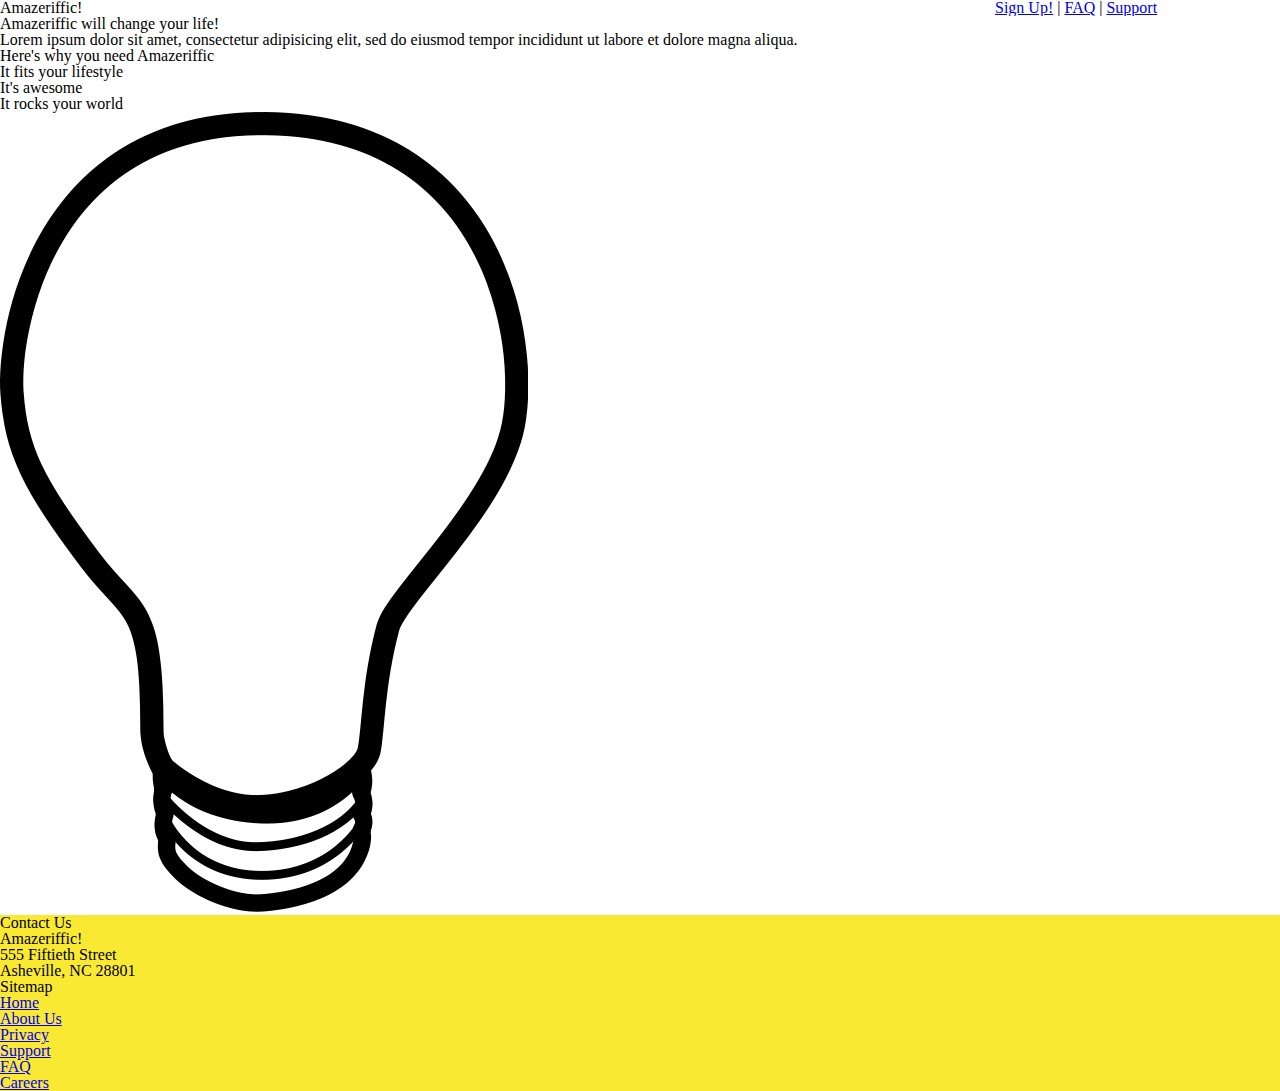
<file: Amazeriffic/index.html>
<!DOCTYPE html>
<html>
<head>
	<title>Sign up for Amazeriffic</title>
	<link rel="stylesheet" type="text/css" href="css/reset.css">
	<link rel="stylesheet" type="text/css" href="css/style.css">
</head>
<body>
	<header class="container">
		<h1>Amazeriffic!</h1>
		<nav>
			<a href="#">Sign Up!</a> |
			<a href="#">FAQ</a> |
			<a href="#">Support</a>
		</nav>
	</header>
	<main class="container"> 
		<h2>Amazeriffic will change your life!</h2>
		<p>Lorem ipsum dolor sit amet, consectetur adipisicing elit, sed do
		eiusmod tempor incididunt ut labore et dolore magna aliqua.</p>
		<h3>Here's why you need Amazeriffic</h3>
		<ul>
			<li>It fits your lifestyle</li> <li>It's awesome</li>
			<li>It rocks your world</li>
		</ul>
		<img src="resource/lightbulb.png" alt="an image of a lightbulb">
	</main>
	<footer class="container">
		<div class="contact">
			<h5>Contact Us</h5>
			<p>Amazeriffic!</p>
			<p>555 Fiftieth Street</p>
			<p>Asheville, NC 28801</p>
		</div>
		<div class="sitemap">
			<h5>Sitemap</h5>
			<ul>
				<li><a href="#">Home</a></li>
				<li><a href="#">About Us</a></li>
				<li><a href="#">Privacy</a></li>
				<li><a href="#">Support</a></li>
				<li><a href="#">FAQ</a></li>
				<li><a href="#">Careers</a></li>
			</ul>
		</div>
	</footer>
</body>
</html>
</file>
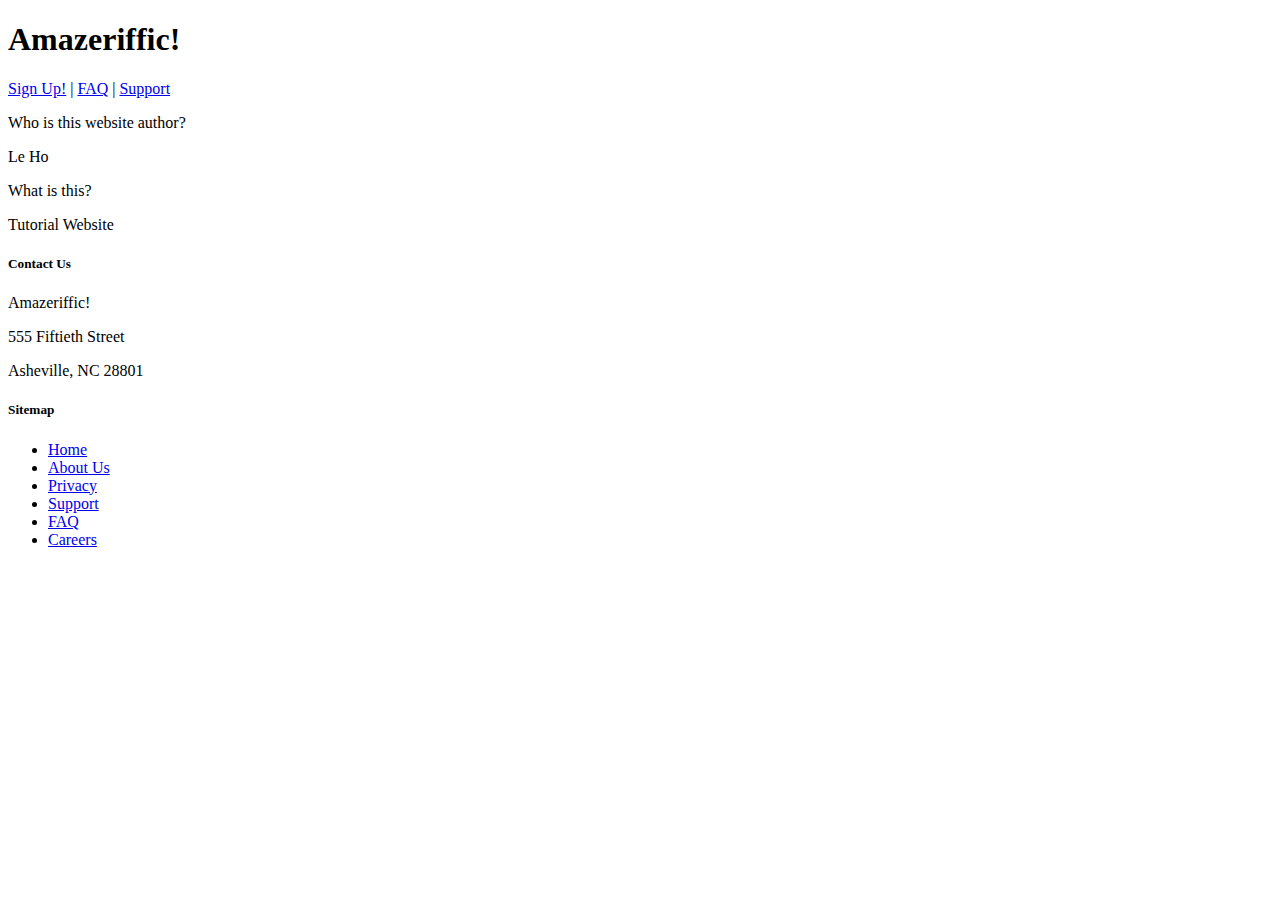
<file: Amazeriffic/faq.html>
<!DOCTYPE html>
<html>
<head>
	<title>FAQ Amazeriffic</title>
</head>
<body>
	<header>
		<h1>Amazeriffic!</h1>
		<nav>
			<a href="#">Sign Up!</a> |
			<a href="#">FAQ</a> |
			<a href="#">Support</a>
		</nav>
	</header>
	<main>
		<p>Who is this website author?</p>
		<p>Le Ho</p>
		<p>What is this?</p>
		<p>Tutorial Website</p>
	</main>
	<footer>
		<div class="contact">
			<h5>Contact Us</h5>
			<p>Amazeriffic!</p>
			<p>555 Fiftieth Street</p>
			<p>Asheville, NC 28801</p>
		</div>
		<div class="sitemap">
			<h5>Sitemap</h5>
			<ul>
				<li><a href="#">Home</a></li>
				<li><a href="#">About Us</a></li>
				<li><a href="#">Privacy</a></li>
				<li><a href="#">Support</a></li>
				<li><a href="#">FAQ</a></li>
				<li><a href="#">Careers</a></li>
			</ul>
		</div>
	</footer>
</body>
</html>
</file>
<file: Amazeriffic/css/style.css>
body {
	background: #f9e933;
}
header, main, footer { 
	min-width: 855px;
}
header .container, main .container, footer .container { 
	max-width: 855px;
	margin: auto;
}
header {
background: white;
overflow: auto;
}
main {
background: white;
}
header h1 { float: left;
width: 570px; }
header nav { float: right;
width: 285px; }
</file>
